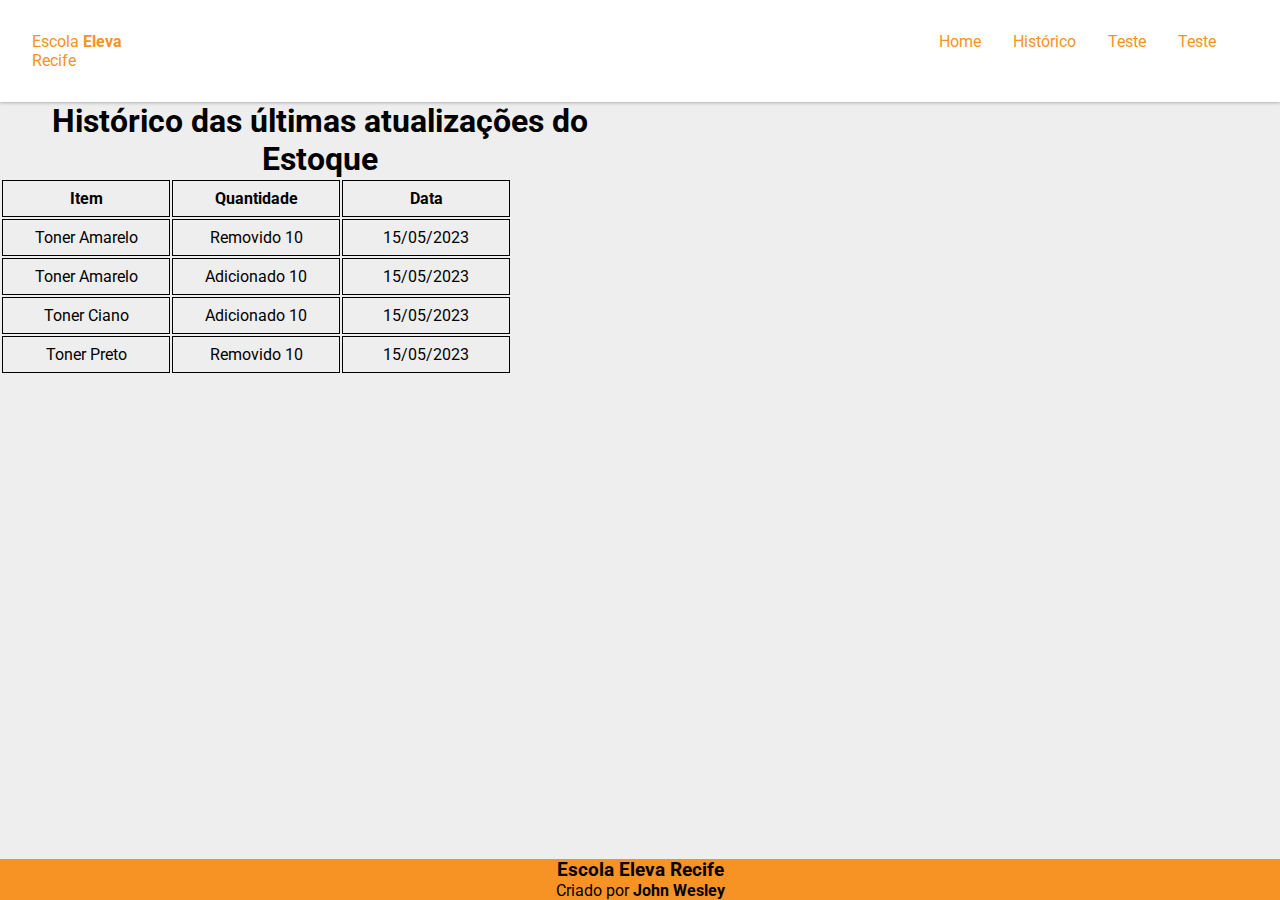
<file: historico.html>
<!DOCTYPE html>
<html lang="pt-br">
<head>
  <meta charset="UTF-8">
  <meta http-equiv="X-UA-Compatible" content="IE=edge">
  <meta name="viewport" content="width=device-width, initial-scale=1.0">
  <!--reset css-->
  <link rel="stylesheet" href="src/style/reset.css">

  <!--style css-->
  <link rel="stylesheet" href="src/style/style.css">

    <!--Fonte Roboto by Google-->
  <link rel="preconnect" href="https://fonts.googleapis.com">
  <link rel="preconnect" href="https://fonts.gstatic.com" crossorigin>
  <link href="https://fonts.googleapis.com/css2?family=Roboto:ital,wght@0,100;0,300;0,400;0,900;1,700&display=swap" rel="stylesheet">
  
  <title>Estoque Toner</title>
</head>
<body>

  <!--Header-->
<header class="header">
  <div class="logo">
    <p>Escola <strong>Eleva</strong><br>Recife</p>
  </div>
  <div class="lista-nav">
    <nav class="navegacao">
      <ul class="lista-links">
        <li class="item-lista-links"><a href="index.html">Home</a></li>
        <li class="item-lista-links"><a href="historico.html">Histórico</a></li>
        <li class="item-lista-links"><a href="#">Teste</a></li>
        <li class="item-lista-links"><a href="#">Teste</a></li>
      </ul>
    </nav>
  </div>
</header>

  <!--Body-->
<div class="content">
    <div class="historico">
        <h1>Histórico das últimas atualizações do Estoque</h1>
        <table class="historico-estoque">
            <thead class="item-historico-estoque">
                <th>Item</th>
                <th>Quantidade</th>
                <th>Data</th>
            </thead>
            <tbody>
                <tr>
                    <td>Toner Amarelo</td>
                    <td>Removido 10</td>
                    <td>15/05/2023</td>
                </tr>
                <tr>
                    <td>Toner Amarelo</td>
                    <td>Adicionado 10</td>
                    <td>15/05/2023</td>
                </tr>
                <tr>
                    <td>Toner Ciano</td>
                    <td>Adicionado 10</td>
                    <td>15/05/2023</td>
                </tr>
                <tr>
                    <td>Toner Preto</td>
                    <td>Removido 10</td>
                    <td>15/05/2023</td>
                </tr>
            </tbody>
        </table>
    </div>
</div>


  <!--Footer-->
<footer class="footer">
  <h3>Escola Eleva Recife</h3>
  <p>Criado por <strong>John Wesley</strong></p>
</footer>


</body>
</html>
</file>
<file: src/style/style.css>
/* Estilos CSS */

html, body {
  font-family: 'Roboto', sans-serif;
  background-color: #eeeeee;
  height: 100%;
  margin: 0;
}

li {
  list-style: none;
}

.header {
  display: flex;
  flex-direction: row;
  justify-content: space-between;
  background-color: #ffffff;
  color: #f69324;
  box-shadow: 0px 0px 4px rgba(0,0,0,0.4);
}

.header > .logo {
  padding: 2rem;
}

.header > .lista-nav {
  padding: 2rem;
}

.header > .lista-nav > .navegacao > .lista-links {
  display: flex;
  flex-direction: row;
  list-style: none;
}

.header > .lista-nav > .navegacao > .lista-links > .item-lista-links {
  margin-right: 2rem;
  text-align: center;
}

.header > .lista-nav > .navegacao > .lista-links > .item-lista-links > a {
  text-decoration: none;
  color: #f69324;
  transition: 0.5s;
}

.header > .lista-nav > .navegacao > .lista-links > .item-lista-links > a:hover {
  animation: backwards;
}


.header > .lista-nav > .navegacao > .lista-links > .item-lista-links > a::after {
  content: '';
  display: block;
  width: 0%;
  height: 2px;
  margin: auto;
  background-color: black;
  transition: 0.2s;
}

.header > .lista-nav > .navegacao > .lista-links > .item-lista-links > a:hover::after {
  width: 100%;
}

.title{
  padding: 2rem;
  padding-left: 0;
}

.content {
  width: 100%;
  height: 60vh;
  display: grid;
  grid-template-columns: 1fr 1fr;
  
  justify-items: center;
  margin: 0 auto;
  text-align: center;
  
  
}

.content > .listar {
  padding: 30px;
  border-radius: 20px;
  width: 60vh;
  height: 40vh;
  text-align: left;
  
}

.content > .listar > .tbItensEstoque table, th, td {
  border: 1px solid #000000;
  padding: 0.5rem;
  width: 150px;
}

.content > .listar > .tbItensEstoque {
  border-collapse: collapse;
  overflow:hidden;
  border: solid #000000 1px;
  border-radius: 25px;
  -webkit-border-radius: 25px;
   
          
}

.content > .listar > .tbItensEstoque th:nth-child(2) {
  text-align: center;
}

.content > .listar > .tbItensEstoque td:nth-child(2) {
  text-align: center;
}

.content > .adicionar-remover-bd {
  
  border-radius: 20px;
  width: 60vh;
  height: 40vh;
  text-align: left;
 
}

.content > .listar > .item-quantidade-banco {
  display: grid;
  grid-template-columns: 1fr 1fr;
}

.content > .item-quantidade-banco > .item-banco {
  margin-left: 30%;
}

.content > .item-quantidade-banco > .item-banco > .lista-item {
  list-style: none;
  text-align: left;
}

.content > .item-quantidade-banco > .quantidade-banco {
  margin-right: 100%;
}

.content > .item-quantidade-banco > .quantidade-banco > .lista-quantidade {
  list-style: none;
  text-align: left;
}

.adicionar-remover-bd {
  display: flex;
  margin-top: 2rem;
  flex-direction: column;
}

.adicionar-remover-bd > .adicionar-bd {
  margin-top: 2rem;
  margin-bottom: 2rem;
}

.adicionar-remover-bd > .adicionar-bd > .selecionar-quantidade-add {
  flex-direction: column;
  

}

.adicionar-remover-bd > .adicionar-bd > .adicionar-quantidade-remove {
  flex-direction: column;
  padding: 2rem;
}

.footer {
  background-color: #f69324;
  position: fixed;
  bottom: 0;
  
  width: 100%;
  text-align: center;
}

.footer > .content-footer {
  padding: 0.5rem;
  top: 100%;
}
</file>
